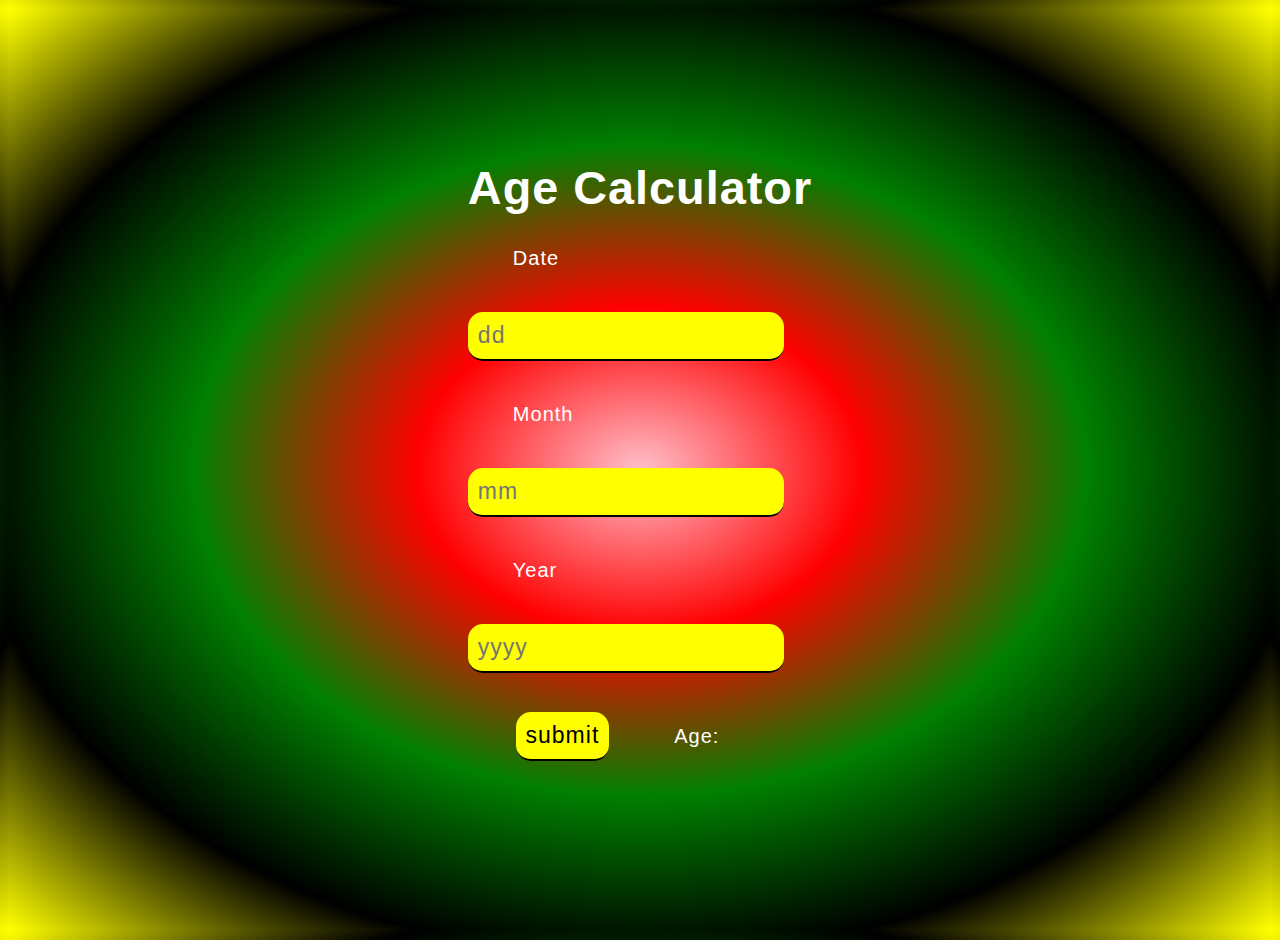
<file: index.html>
<!DOCTYPE html>
<html lang="en">
    
<head>
    <meta charset="UTF-8">
    <meta http-equiv="X-UA-Compatible" content="IE=edge">
    <meta name="viewport" content="width=device-width, initial-scale=1.0">
    <link rel="stylesheet" href="age.css">
    <title>Age Calculator</title>
</head>

<body>
    <div class="container">
        <form action="post">
            <div class="top">
                <h3>Age Calculator</h3>
            </div>
            <div class="block">
                <p class="title">Date</p>
                 <input type="text" class="box" id="Date" minlength="1" maxlength="2"required placeholder="dd">
            </div>
            <div class="block">
                <p class="title">Month</p>
                 <input type="text" class="box" id="Month" minlength="1" maxlength="2"required placeholder="mm">
            </div>
            <div class="block">
                <p class="title">Year</p>
                 <input type="text" class="box" id="Year" minlength="4" maxlength="4"required placeholder="yyyy">
            </div>
            <div class="submit">
                <input type="button" id="submit" value="submit" onclick="age()">
                <p id="age1">Age:</p>
            </div>
        </form>
    </div>

<script>
    function age(){
    let d1=document.getElementById('Date').value;
    let m1=document.getElementById('Month').value;
    let y1=document.getElementById('Year').value;

    let toDay = new Date();
    let d2=toDay.getDate();
    let m2=1+toDay.getMonth();
    let y2 =toDay.getFullYear();

    let month = [31,28,31,30,31,30,31,31,30,31,30,31];

    if(d1>d2){
        d2=d2 + month[m2-1]
        m2=m2-1;
    }
    if(m1>m2){
        m2=m2+12;
        y2 = y2-1;
    }
    let d = d2-d1;
    let m =m2- m1;
    let y = y2- y1;
         document.getElementById('age1').innerHTML=`Your Age is ${y} years ${m} Month and ${d} Days`
        }
</script>
</body>
</html>
</file>
<file: age.css>
*{
    margin: 10px;
    outline:none;
    padding: 0px;
    box-sizing: border-box;
    letter-spacing: 1px;
    font-family: -apple-system, BlinkMacSystemFont, 'Segoe UI', Roboto, Oxygen, Ubuntu, Cantarell, 'Open Sans', 'Helvetica Neue', sans-serif;

}
body{
    display: flex;
    justify-content: center;
    align-items: center;
    height: 100vh;
    flex-direction: column;
    overflow:hidden;
    background: radial-gradient(pink,red,green,black,yellow);
}
.top{
    font-size: 40px;
    font-family: sans-serif;
    color: white;
}
input{
    border: none;
    border-bottom: 2px solid black;
    padding: 10px;
    font-size: 23px;
    border-radius: 15px;
    background-color: yellow;
    

}
p{
    padding: 22px 45px;
    font-family: sans-serif;
    font-size: 20px;
    color: white;
}
button{
    padding: 14px 23px;
    background: -moz-linear-gradient(white,black);
    color: white;
    font-size: 20px;
    border-radius: 12px;
}
.submit{
    display: flex;
    justify-content: center;
    align-items: center;
}
</file>
